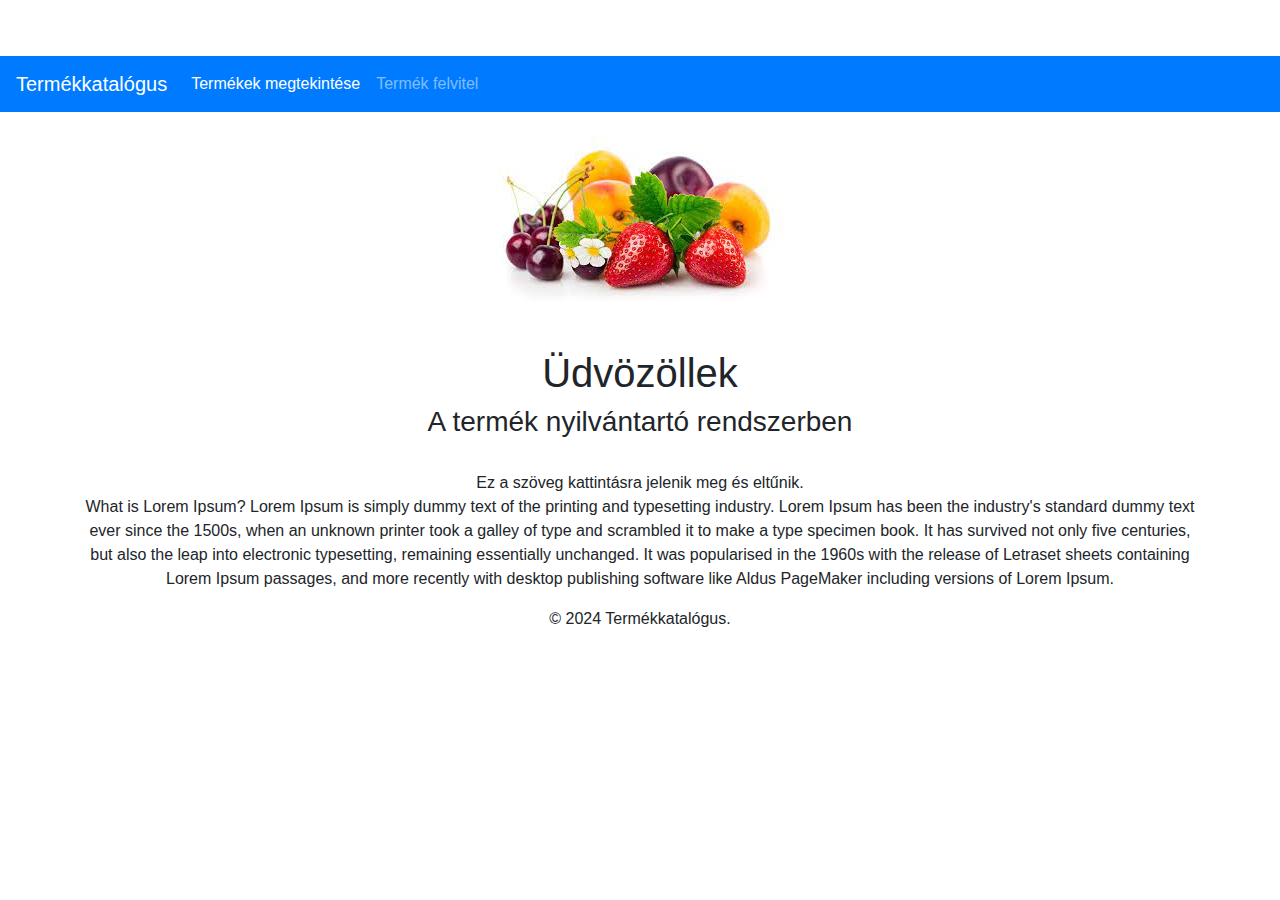
<file: index.html>
<!DOCTYPE html>
<html lang="hu">
<head>
  <meta charset="UTF-8">
  <meta name="viewport" content="width=device-width, initial-scale=1.0">
  <title>Elrendezés példa</title>
  <!-- Bootstrap CSS hozzáadása -->
  <link rel="stylesheet" href="https://stackpath.bootstrapcdn.com/bootstrap/4.3.1/css/bootstrap.min.css">
  <link rel="stylesheet" href="style.css">
</head>
<body>
  <!-- Bootstrap navigációs sáv -->
  <nav class="navbar navbar-expand-lg navbar-dark bg-primary">
    <a class="navbar-brand" href="index.html">Termékkatalógus</a>
    <button class="navbar-toggler" type="button" data-toggle="collapse" data-target="#navbarNav" aria-controls="navbarNav" aria-expanded="false" aria-label="Toggle navigation">
      <span class="navbar-toggler-icon"></span>
    </button>
    <div class="collapse navbar-collapse" id="navbarNav">
      <ul class="navbar-nav">
        <li class="nav-item active">
          <a class="nav-link" href="termekek.html">Termékek megtekintése</a>
        </li>
        <li class="nav-item">
          <a class="nav-link" href="ujtermek_form.html">Termék felvitel</a>
        </li>
      </ul>
    </div>
  </nav>

  
  <div class="container kozepen mt-4">
    <img src="pics/index.jpg" alt="Kép" id="megjelenik">
    <p id="kattints-szoveg">Kattints a képre!</p>
    <h1>Üdvözöllek</h1>
    <h3>A termék nyilvántartó rendszerben</h3>
    <H4></H4> </br> </H4>
    <p id="eltunik" class="megjelenik">Ez a szöveg kattintásra jelenik meg és eltűnik.</br>

        What is Lorem Ipsum?
    Lorem Ipsum is simply dummy text of the printing and typesetting industry. 
    Lorem Ipsum has been the industry's standard dummy text ever since the 1500s, 
    when an unknown printer took a galley of type and scrambled it to make a type 
    specimen book. It has survived not only five centuries, but also the leap into
    electronic typesetting, remaining essentially unchanged. It was popularised in 
    the 1960s with the release of Letraset sheets containing Lorem Ipsum passages,
    and more recently with desktop publishing software like Aldus PageMaker including
    versions of Lorem Ipsum.
    </p>
  </div>

  <!-- Bootstrap JavaScript és a jQuery hozzáadása -->
  <script src="https://code.jquery.com/jquery-3.3.1.slim.min.js"></script>
  <script src="https://cdnjs.cloudflare.com/ajax/libs/popper.js/1.14.7/umd/popper.min.js"></script>
  <script src="https://stackpath.bootstrapcdn.com/bootstrap/4.3.1/js/bootstrap.min.js"></script>
  <script>
    // kattintásra megjelenő és eltűnő szöveg
    document.getElementById('megjelenik').addEventListener('click', function () {
      document.getElementById('eltunik').style.display = 'block';
    });

    document.getElementById('eltunik').addEventListener('click', function () {
      this.style.display = 'none';
    });
  </script>


<footer>
    <p align="center">&copy; 2024 Termékkatalógus.</p>
  </footer>
</body>
</html>
</file>
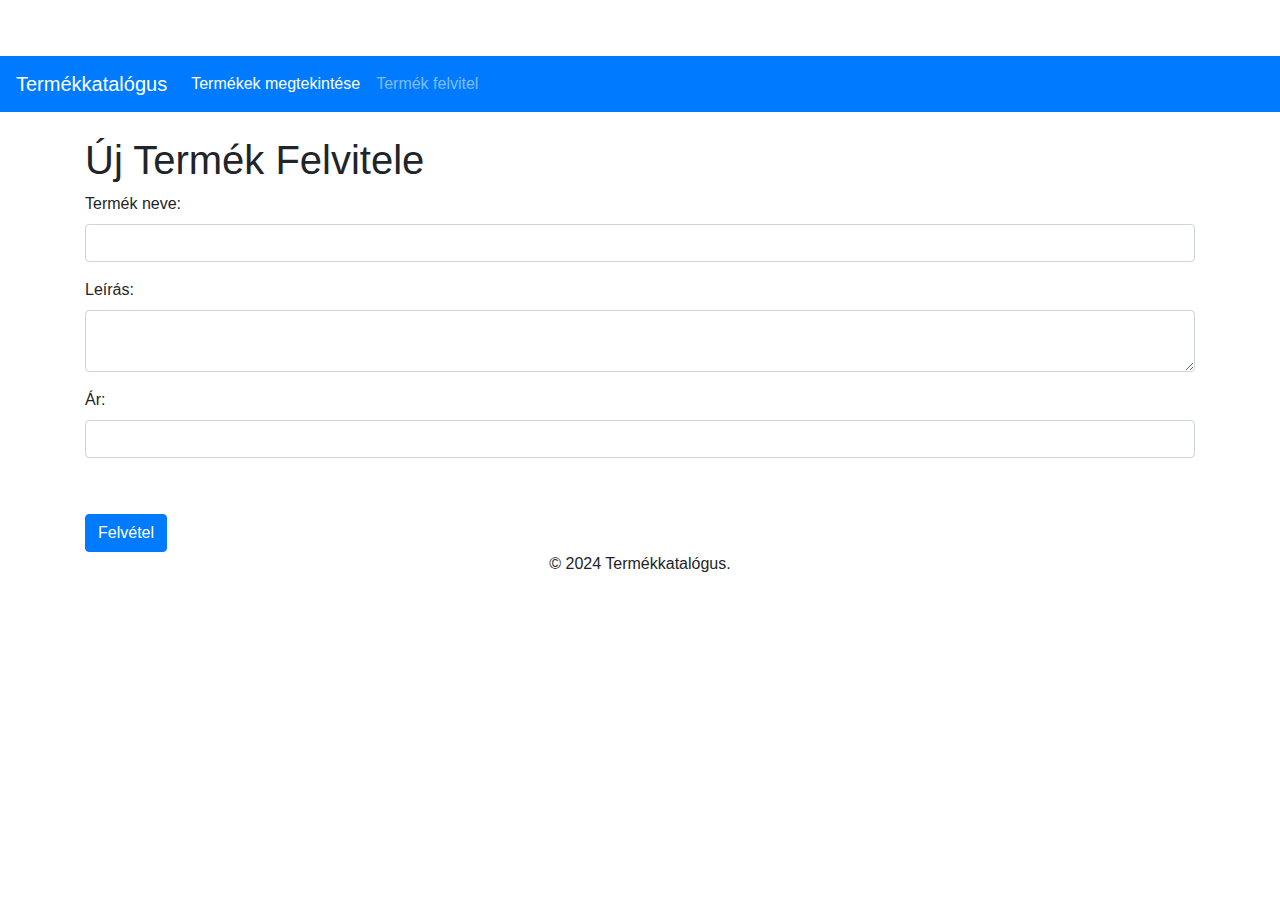
<file: ujtermek_form.html>
<!DOCTYPE html>
<html lang="hu">
<head>
  <meta charset="UTF-8">
  <meta name="viewport" content="width=device-width, initial-scale=1.0">
  <title>Új Termék Felvitel</title>
  <!-- Bootstrap CSS hozzáadása -->
  <link rel="stylesheet" href="https://stackpath.bootstrapcdn.com/bootstrap/4.3.1/css/bootstrap.min.css">
  <link rel="stylesheet" href="style.css">
</head>
<body>
 <!-- Bootstrap navigációs sáv -->
 <nav class="navbar navbar-expand-lg navbar-dark bg-primary">
  <a class="navbar-brand" href="index.html">Termékkatalógus</a>
  <button class="navbar-toggler" type="button" data-toggle="collapse" data-target="#navbarNav" aria-controls="navbarNav" aria-expanded="false" aria-label="Toggle navigation">
    <span class="navbar-toggler-icon"></span>
  </button>
  <div class="collapse navbar-collapse" id="navbarNav">
    <ul class="navbar-nav">
      <li class="nav-item active">
        <a class="nav-link" href="termekek.html">Termékek megtekintése</a>
      </li>
      <li class="nav-item">
        <a class="nav-link" href="ujtermek_form.html">Termék felvitel</a>
      </li>
    </ul>
  </div>
</nav>

  <div class="container mt-4">
    <h1>Új Termék Felvitele</h1>
  
    <form id="ujTermekForm">
      <div class="form-group">
        <label for="termekNev">Termék neve:</label>
        <input type="text" class="form-control" id="termekNev" name="termekNev" required>
      </div>
      
      <div class="form-group">
        <label for="termekLeiras">Leírás:</label>
        <textarea class="form-control" id="termekLeiras" name="termekLeiras" required></textarea>
      </div>
      
      <div class="form-group">
        <label for="termekAr">Ár:</label>
        <input type="number" class="form-control" id="termekAr" name="termekAr" required>
      </div>

      <div class="form-group">
        <label for="termekKep"></label>
        <input type="text" class="form-control" id="termekKep" name="termekKep">
      </div>
      
      <button type="button" class="btn btn-primary" onclick="felvitel()">Felvétel</button>
    </form>
  </div>

  <!-- Bootstrap JavaScript -->
  <script src="https://code.jquery.com/jquery-3.3.1.slim.min.js"></script>
  <script src="https://cdnjs.cloudflare.com/ajax/libs/popper.js/1.14.7/umd/popper.min.js"></script>
  <script src="https://stackpath.bootstrapcdn.com/bootstrap/4.3.1/js/bootstrap.min.js"></script>
  <script src="script.js"></script>

  <footer>
    <p align="center">&copy; 2024 Termékkatalógus.</p>
  </footer>
</body>
</html>
</file>
<file: style.css>
body {
    padding-top: 56px; 
  }


  .kozepen {
    text-align: center; 
    margin: auto; 
  }

  img {
    max-width: 100%; 
    cursor: pointer;
  }

  #kattints-szoveg {
    opacity: 0; 
    transition: opacity 0.6s ease-in-out; 
    

  }

  img:hover + #kattints-szoveg {
    opacity: 1; 
    
  }

  div.fixed {
    position: fixed;
    top: 150px;
    right: 10px;
    width: 300px;
  }

  #termekKep {
    max-width: 100%;
    height: auto;
    display: none; 
  }
</file>
